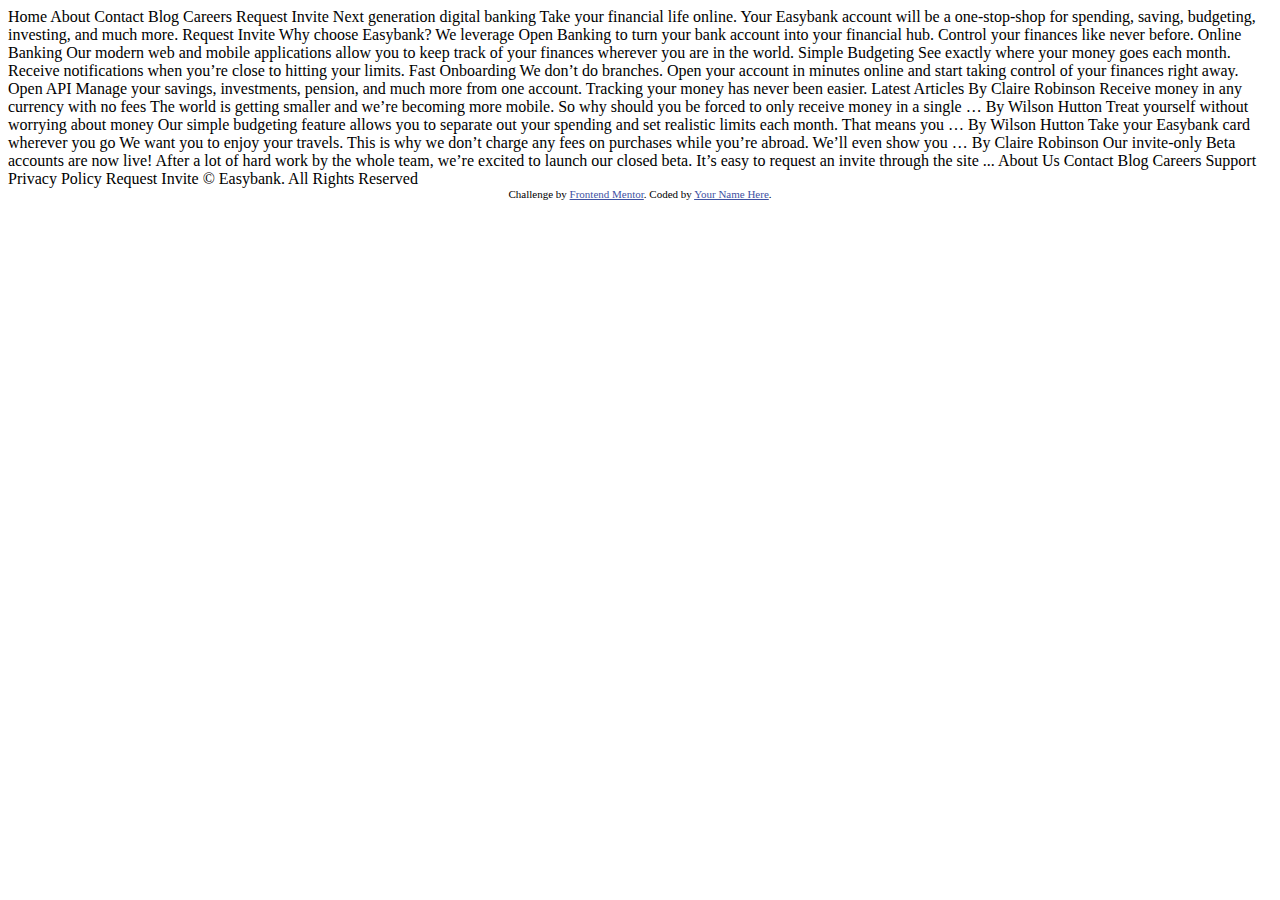
<file: images/easybank-landing-page-master/index.html>
<!DOCTYPE html>
<html lang="en">
<head>
  <meta charset="UTF-8">
  <meta name="viewport" content="width=device-width, initial-scale=1.0"> <!-- displays site properly based on user's device -->

  <link rel="icon" type="image/png" sizes="32x32" href="./images/favicon-32x32.png">
  
  <title>Frontend Mentor | Easybank landing page</title>

  <!-- Feel free to remove these styles or customise in your own stylesheet 👍 -->
  <style>
    .attribution { font-size: 11px; text-align: center; }
    .attribution a { color: hsl(228, 45%, 44%); }
  </style>
</head>
<body>

  Home
  About
  Contact
  Blog
  Careers

  Request Invite



  Next generation digital banking

  Take your financial life online. Your Easybank account will be a one-stop-shop 
  for spending, saving, budgeting, investing, and much more.

  Request Invite



  Why choose Easybank?

  We leverage Open Banking to turn your bank account into your financial hub. Control 
  your finances like never before.

  Online Banking
  Our modern web and mobile applications allow you to keep track of your finances 
  wherever you are in the world.

  Simple Budgeting
  See exactly where your money goes each month. Receive notifications when you’re 
  close to hitting your limits.

  Fast Onboarding
  We don’t do branches. Open your account in minutes online and start taking control 
  of your finances right away.

  Open API
  Manage your savings, investments, pension, and much more from one account. Tracking 
  your money has never been easier.

  

  Latest Articles

  By Claire Robinson
  Receive money in any currency with no fees
  The world is getting smaller and we’re becoming more mobile. So why should you be 
  forced to only receive money in a single …

  By Wilson Hutton
  Treat yourself without worrying about money
  Our simple budgeting feature allows you to separate out your spending and set 
  realistic limits each month. That means you …

  By Wilson Hutton
  Take your Easybank card wherever you go
  We want you to enjoy your travels. This is why we don’t charge any fees on purchases 
  while you’re abroad. We’ll even show you …

  By Claire Robinson
  Our invite-only Beta accounts are now live!
  After a lot of hard work by the whole team, we’re excited to launch our closed beta. 
  It’s easy to request an invite through the site ...

  

  About Us
  Contact
  Blog
  Careers
  Support
  Privacy Policy

  Request Invite

  © Easybank. All Rights Reserved
  
  <div class="attribution">
    Challenge by <a href="https://www.frontendmentor.io?ref=challenge" target="_blank">Frontend Mentor</a>. 
    Coded by <a href="#">Your Name Here</a>.
  </div>
</body>
</html>
</file>
